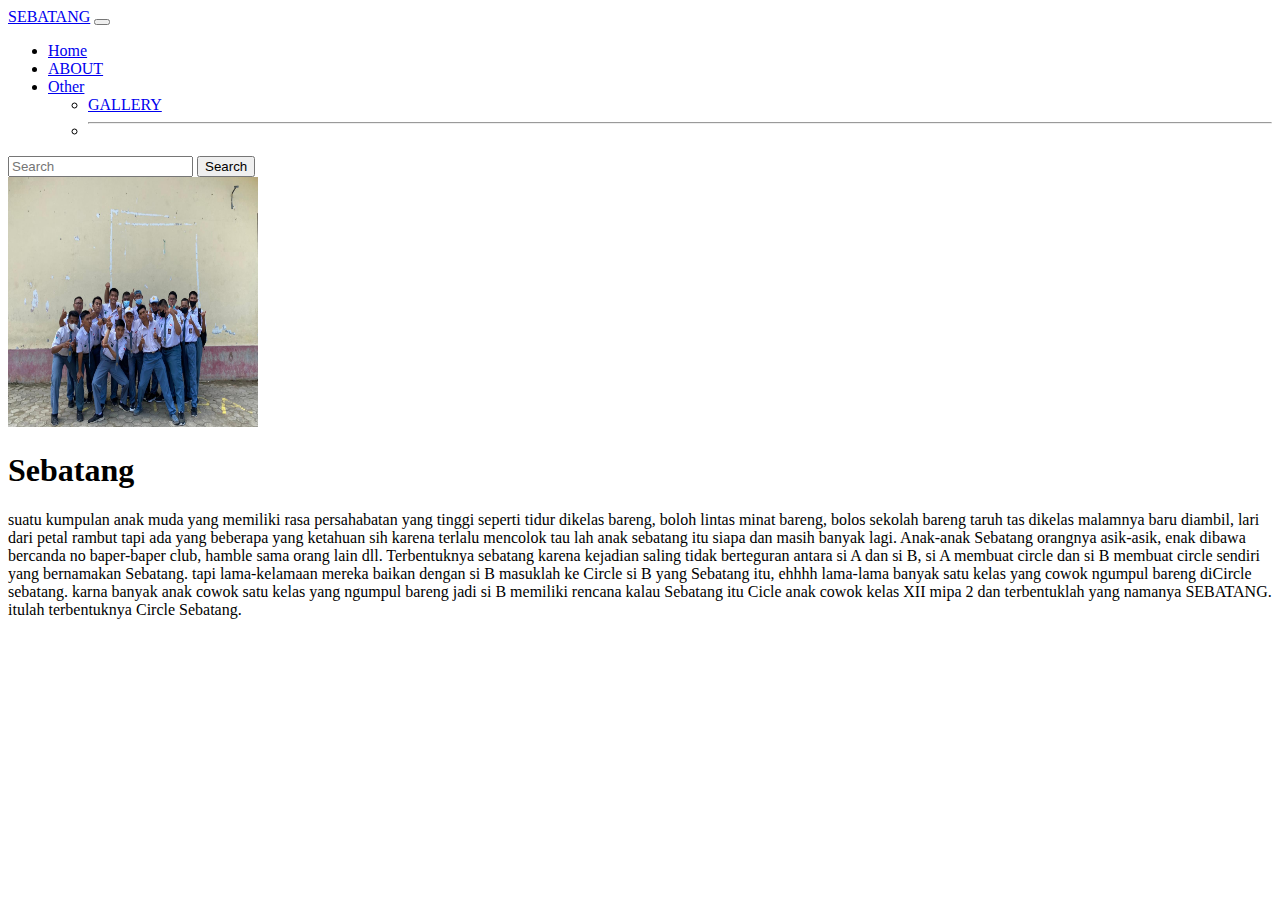
<file: about/index.html>
<!DOCTYPE html>
<html lang="en">

  <head>
    <meta charset="utf-8">
    <meta http-equiv="X-UA-Compatible" content="IE=edge">
    <meta name="viewport" content="width=device-width, initial-scale=1">
    <link href="https://cdn.jsdelivr.net/npm/bootstrap@5.1.3/dist/css/bootstrap.min.css" rel="stylesheet" integrity="sha384-1BmE4kWBq78iYhFldvKuhfTAU6auU8tT94WrHftjDbrCEXSU1oBoqyl2QvZ6jIW3" crossorigin="anonymous">
    <title>SEBATANG - GALLERYPAGE</title>
  </head>
  
  <body>
    <nav class="navbar navbar-expand-lg navbar-light bg-light">
      <div class="container-fluid">
        <a class="navbar-brand" href="#">SEBATANG</a>
        <button class="navbar-toggler" type="button" data-bs-toggle="collapse" data-bs-target="#navbarSupportedContent" aria-controls="navbarSupportedContent" aria-expanded="false" aria-label="Toggle navigation">
          <span class="navbar-toggler-icon"></span>
        </button>
        <div class="collapse navbar-collapse" id="navbarSupportedContent">
          <ul class="navbar-nav me-auto mb-2 mb-lg-0">
            <li class="nav-item">
              <a class="nav-link active" aria-current="page" href="/">Home</a>
            </li>
            <li class="nav-item">
              <a class="nav-link" href="/about/">ABOUT</a>
            </li>
            <li class="nav-item dropdown">
              <a class="nav-link dropdown-toggle" href="#" id="navbarDropdown" role="button" data-bs-toggle="dropdown" aria-expanded="false">
                Other
              </a>
              <ul class="dropdown-menu" aria-labelledby="navbarDropdown">
                <li><a class="dropdown-item" href="/gallery/">GALLERY</a></li>
                <li><hr class="dropdown-divider"></li>
                </ul>
            </li>
          </ul>
          <form class="d-flex">
            <input class="form-control me-2" type="search" placeholder="Search" aria-label="Search">
            <button class="btn btn-outline-success" type="submit">Search</button>
          </form>
        </div>
      </div>
    </nav>

    
    <div class="row text-center align-items-center mt-4">
      <div class="col-12">
      <img src="images1.jpg" width="250" height="250">          
      </div>
    </div>
  </div>

      <h1>Sebatang</h1>
      <p>suatu kumpulan anak muda yang memiliki rasa persahabatan yang tinggi seperti tidur dikelas bareng, boloh lintas minat bareng, bolos sekolah bareng taruh tas dikelas malamnya baru diambil, lari dari petal rambut tapi ada yang beberapa yang ketahuan sih karena terlalu mencolok tau lah anak sebatang itu siapa dan masih banyak lagi. Anak-anak Sebatang orangnya asik-asik, enak dibawa bercanda no baper-baper club, hamble sama orang lain dll. Terbentuknya sebatang karena kejadian saling tidak berteguran antara si A dan si B, si A membuat circle dan si B membuat circle sendiri yang bernamakan Sebatang. tapi lama-kelamaan mereka baikan dengan si B masuklah ke Circle si B yang Sebatang itu, ehhhh lama-lama banyak satu kelas yang cowok ngumpul bareng diCircle sebatang. karna banyak anak cowok satu kelas yang ngumpul bareng jadi si B memiliki rencana kalau Sebatang itu Cicle anak cowok kelas XII mipa 2 dan terbentuklah yang namanya SEBATANG. itulah terbentuknya Circle Sebatang.</p>

    <script src="https://cdn.jsdelivr.net/npm/bootstrap@5.1.3/dist/js/bootstrap.bundle.min.js" integrity="sha384-ka7Sk0Gln4gmtz2MlQnikT1wXgYsOg+OMhuP+IlRH9sENBO0LRn5q+8nbTov4+1p" crossorigin="anonymous"></script>
  </body>
</html>
</file>
